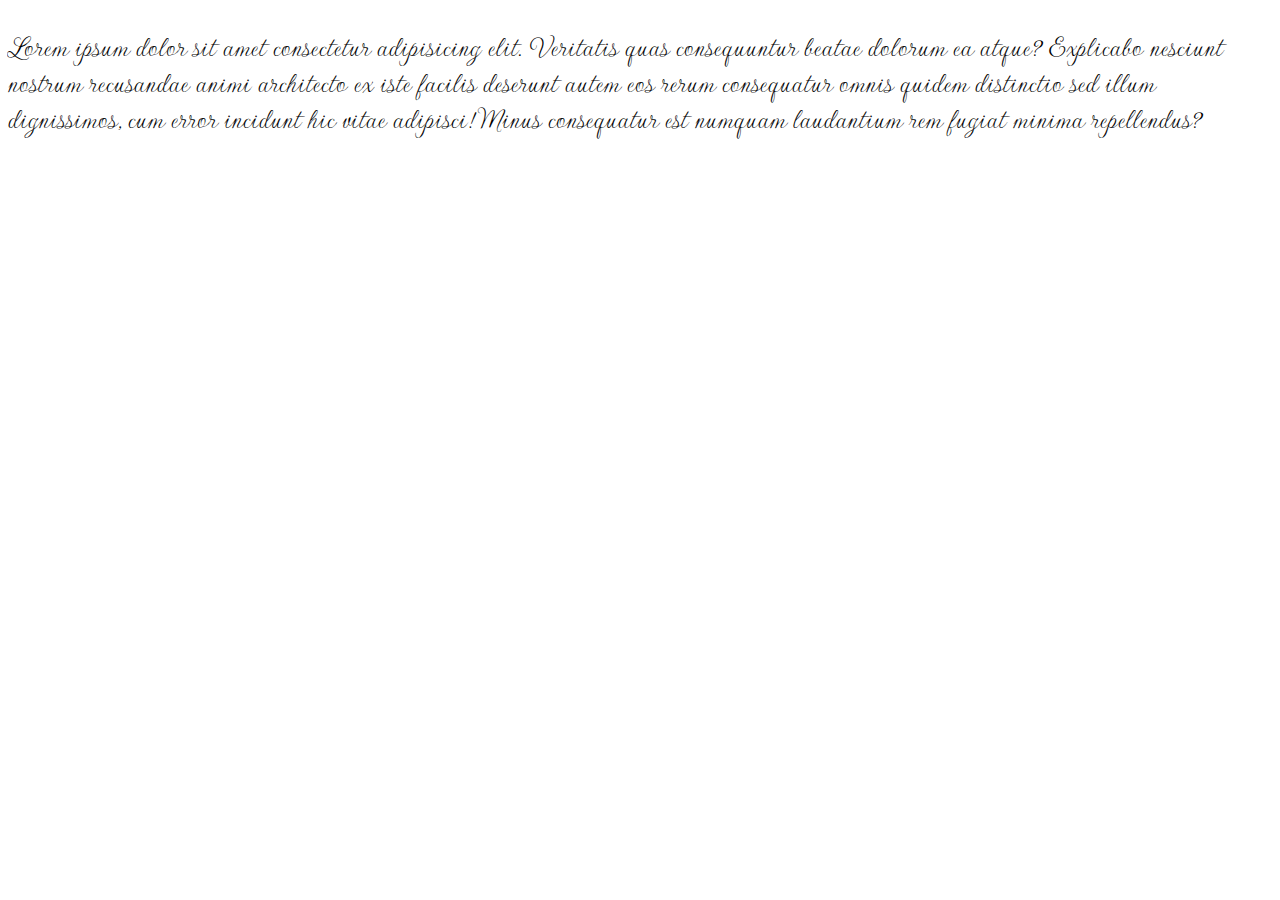
<file: index.html>
<!DOCTYPE html>
<html lang="en">

<head>
    <meta charset="UTF-8">
    <meta name="viewport" content="width=device-width, initial-scale=1.0">
    <!-- font family link -->
    <link rel="preconnect" href="https://fonts.googleapis.com">
    <link rel="preconnect" href="https://fonts.gstatic.com" crossorigin>
    <link href="https://fonts.googleapis.com/css2?family=Gwendolyn:wght@400;700&display=swap" rel="stylesheet">
<!-- css link -->
    <link rel="stylesheet" href="style.css">
    <title>parcktice-project</title>
</head>

<body>

    <p>
        Lorem ipsum dolor sit amet consectetur adipisicing elit. Veritatis quas consequuntur beatae dolorum ea atque?
        Explicabo nesciunt nostrum recusandae animi architecto ex iste facilis deserunt autem eos rerum consequatur
        omnis quidem distinctio sed illum dignissimos, cum error incidunt hic vitae adipisci! Minus consequatur est
        numquam laudantium rem fugiat minima repellendus?
    </p>

    




</body>

</html>
</file>
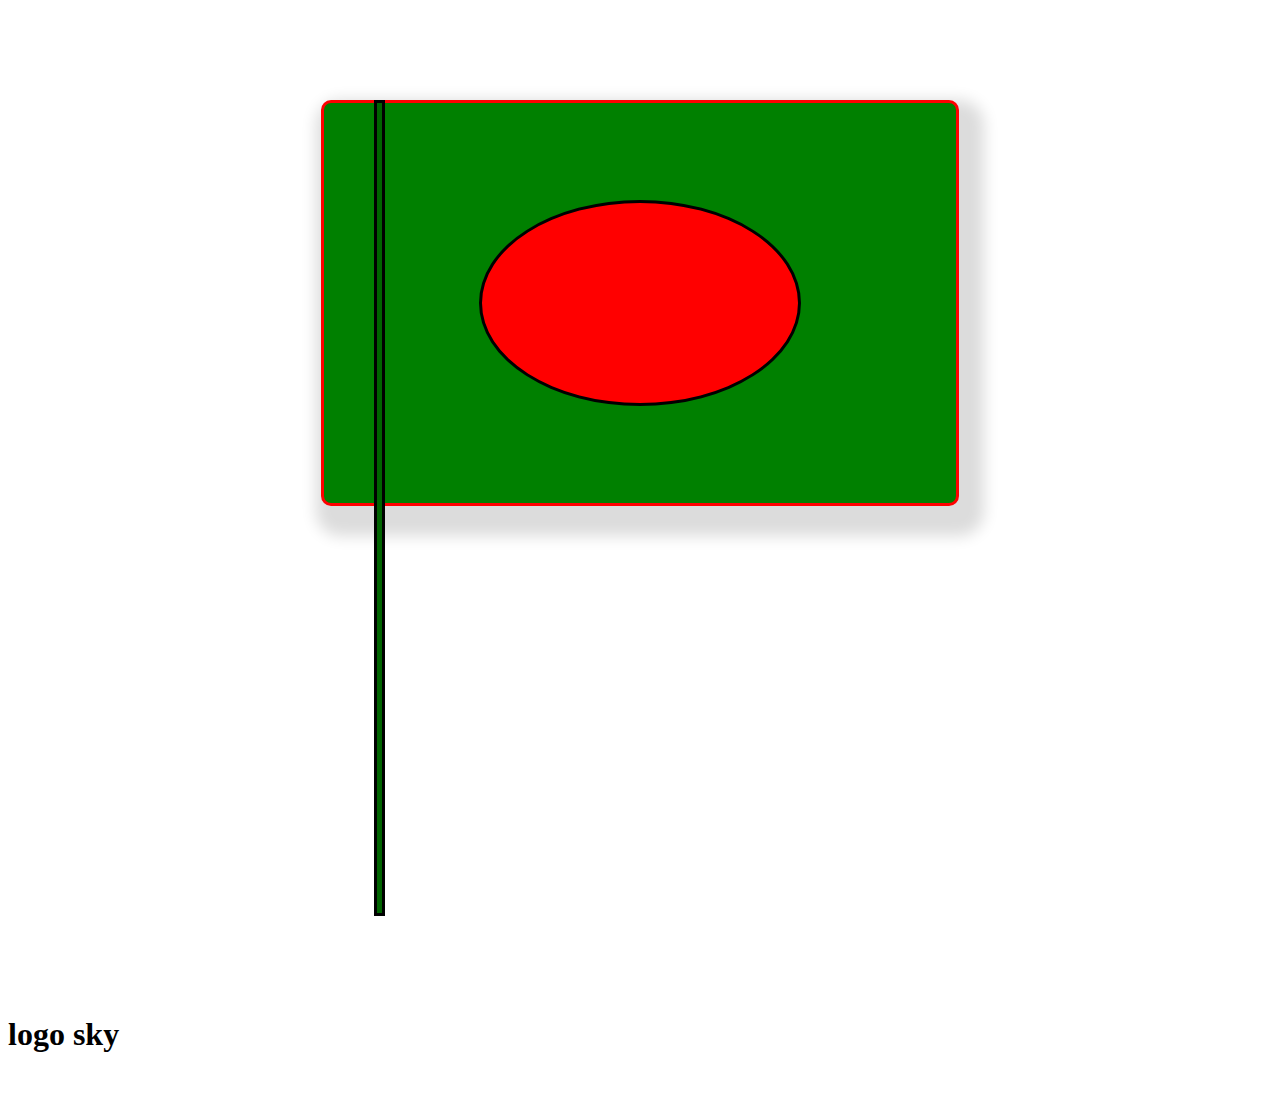
<file: position.html>
<!DOCTYPE html>
<html lang="en">
<head>
    <meta charset="UTF-8">
    <meta name="viewport" content="width=device-width, initial-scale=1.0">

    <link rel="stylesheet" href="position.css">
    <title>position</title>
</head>
<body>
    <div class="position-container" >
        <div class="position-child" >

        </div>
    </div>
    <div class="flag-sticks" >

    </div>

    <div>
        <div>
            <h1>logo sky</h1>
        </div>
        <div>
            <li><a href=""></a></li>
        </div>
    </div>
</body>
</html>
</file>
<file: style.css>
.gwendolyn-regular {
    font-family: "Gwendolyn", cursive;
    font-weight: 400;
    font-style: normal;
  }
  
  .gwendolyn-bold {
    font-family: "Gwendolyn", cursive;
    font-weight: 700;
    font-style: normal;
  }

  p{
    font-size: 30px;
    font-family: "Gwendolyn";
  }

  div{
    width: 20%;
    height: 300px;
    margin: auto;
    background-color: blue;
    box-shadow: 20px 10px 20px burlywood ;
  }

  #animation{
    width: 40%;
    height: 300px;
    background-color: crimson;
    border-radius: 20px;
    box-shadow:10px 10px 20px 20px red ;
    margin: auto;
    margin-bottom: 80px;
    animation: khadija;
  }

  @keyframes khadija
  {0% {background-color:aqua;border:0px; box-shadow:30px gold;}
  25% {background-color: blueviolet  ;}




}
</file>
<file: position.css>
.position-container{
    width: 50%;
    height: 400px;
    margin: auto;
    margin-top: 100px;
    background-color: green;
    border: 3px solid red;
    box-shadow: 10px 15px 15px 15px gainsboro;
    border-radius: 10px;
    display: flex;
    align-items: center;

}

.position-child{
    width: 50%;
    height: 200px;
    border: 3px solid black;
    margin: auto;
    border-radius: 50%;
    background-color: red;
    

}

.flag-sticks{
    width: 5px;
    height: 90vh;
    background-color: darkgreen;
    border: 3px solid black;
    margin-bottom: 100px;
    margin-left: 366px;
    margin-top: -406px;
   
}
</file>
